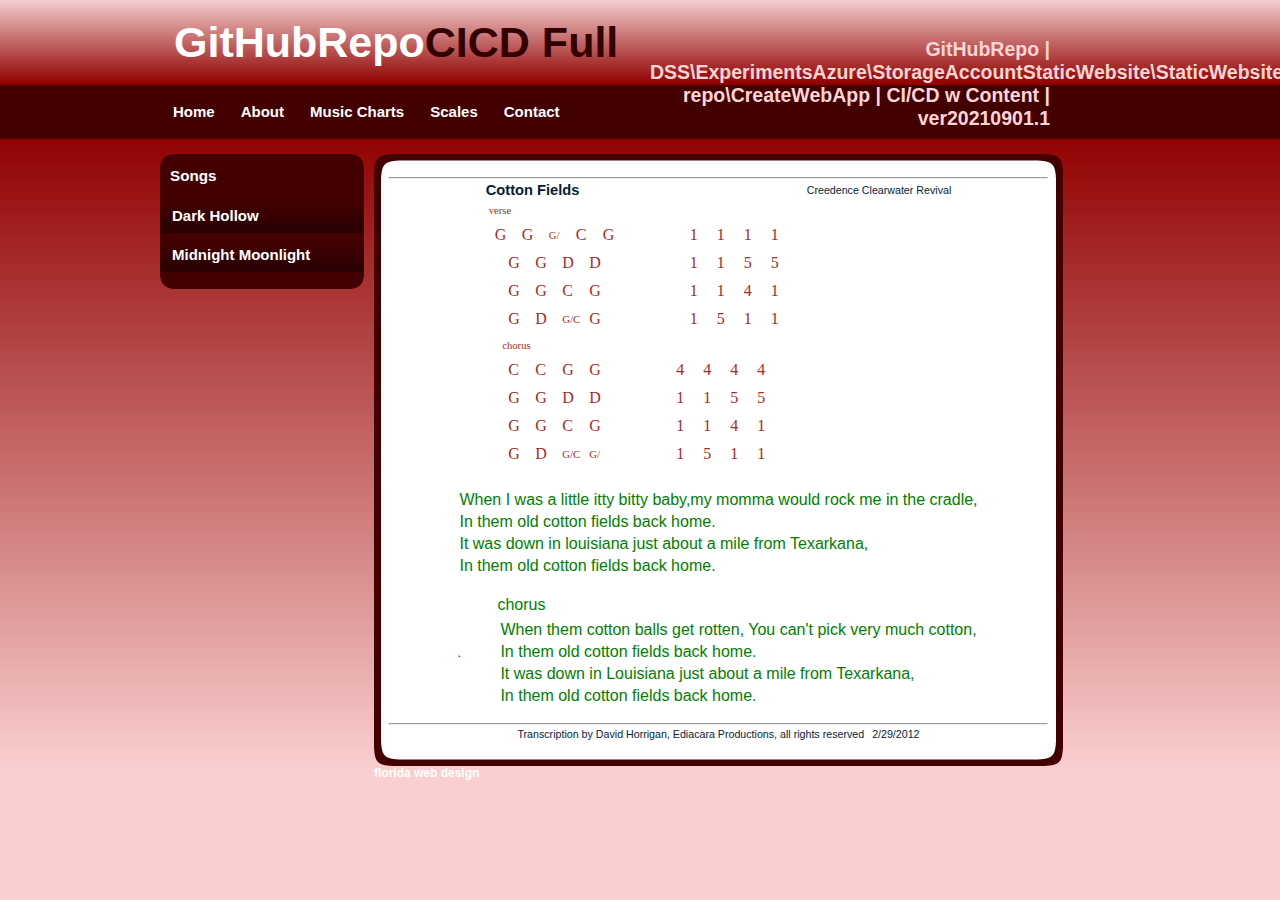
<file: CreateWebApp/index.html>
﻿<!DOCTYPE html PUBLIC "-//W3C//DTD XHTML 1.0 Transitional//EN" "http://www.w3.org/TR/xhtml1/DTD/xhtml1-transitional.dtd">
<html xmlns="http://www.w3.org/1999/xhtml">
<head>
<meta http-equiv="Content-Type" content="text/html; charset=utf-8" />
<link rel="stylesheet" type="text/css" href="style.css" />
<title>GitHubRepo | CICD Full</title>
    <style>
          table {
          border-style: hidden;
          }
          table th {
          border-style: solid;
          }

          .chord{
          color: brown;
          font-size:12pt;
          font-family:"Comic Sans MS";
          border-style: hidden;
          }
          .chordSmall{
          color: brown;
          font-size:8pt;
          font-family:"Comic Sans MS";
          border-style: hidden;
          }
          .chordHeader{
          color: brown;
          font-size:8pt;
          font-family:"Comic Sans MS";
          border-style: hidden;
          }

          .lyric{
          color: green;
          font-size:12pt;
          font-family: arial;
          border-style: hidden;
          }

          .chartTitle{
          font-size:11pt;
          font-family: arial;
          }

          .Artist{
          font-size:8pt;
          font-family: arial;
          }

          .footer{
          font-size:8pt;
          font-family: arial;
          border-style: hidden;
          }

          .group{
          font-size:9pt;
          border-style: hidden;
          }
          #otherGroup{
          }
    </style>
</head>

<body>
<div id="container">

<div id="header">
  <h1>GitHubRepo<span class="off">CICD Full</span></h1>
  <h2>GitHubRepo | DSS\ExperimentsAzure\StorageAccountStaticWebsite\StaticWebsiteGithubRepo\StaticWebsitePoc\AzStaticWebsite-repo\CreateWebApp | CI/CD w Content | ver20210901.1</h2>
</div>
        
<div id="menu">
    <ul>
        <li class="menuitem"><a href="#">Home</a></li>
        <li class="menuitem"><a href="#">About</a></li>
        <li class="menuitem"><a href="#">Music Charts</a></li>
        <li class="menuitem"><a href="#">Scales</a></li>
        <li class="menuitem"><a href="#">Contact</a></li>
    </ul>
</div>
        
<div id="leftmenu">

  <div id="leftmenu_top"></div>
  <div id="leftmenu_main">    
    <h3>Songs</h3>
    <ul>
        <li><a href="#">Dark Hollow</a></li>
        <li><a href="#">Midnight Moonlight</a></li>
    </ul>
  </div>
  <div id="leftmenu_bottom"></div>
</div>
        
<div id="content">
        
  <div id="content_top"></div>
  <div id="content_main">
<hr /><table><tr><td align="left" class="chartTitle"><b>Cotton Fields</b></td><td align="left" class="Artist">Creedence Clearwater Revival</td></tr><tr><td><table><table><tr><td colwidth="2" align="left" class="chordHeader">verse</td></tr><tr><td><table><tr><td><table><tr><td width="23" class="chord">G</td><td width="23" class="chord">G</td><td width="23" class="chordSmall">G/</td><td width="23" class="chord">C</td><td width="23" class="chord">G</td></tr></table></td><td width="50" /><td><table><tr><td width="23" class="chord">1</td><td width="23" class="chord">1</td><td width="23" class="chord">1</td><td width="23" class="chord">1</td></tr></table></td></tr><tr><td><table><tr><td width="23" class="chord">G</td><td width="23" class="chord">G</td><td width="23" class="chord">D</td><td width="23" class="chord">D</td></tr></table></td><td width="50" /><td><table><tr><td width="23" class="chord">1</td><td width="23" class="chord">1</td><td width="23" class="chord">5</td><td width="23" class="chord">5</td></tr></table></td></tr><tr><td><table><tr><td width="23" class="chord">G</td><td width="23" class="chord">G</td><td width="23" class="chord">C</td><td width="23" class="chord">G</td></tr></table></td><td width="50" /><td><table><tr><td width="23" class="chord">1</td><td width="23" class="chord">1</td><td width="23" class="chord">4</td><td width="23" class="chord">1</td></tr></table></td></tr><tr><td><table><tr><td width="23" class="chord">G</td><td width="23" class="chord">D</td><td width="23" class="chordSmall">G/C</td><td width="23" class="chord">G</td></tr></table></td><td width="50" /><td><table><tr><td width="23" class="chord">1</td><td width="23" class="chord">5</td><td width="23" class="chord">1</td><td width="23" class="chord">1</td></tr></table></td></tr></table></td></tr></table><table><tr><td colwidth="2" align="left" class="chordHeader">chorus</td></tr><tr><td><table><tr><td><table><tr><td width="23" class="chord">C</td><td width="23" class="chord">C</td><td width="23" class="chord">G</td><td width="23" class="chord">G</td></tr></table></td><td width="50" /><td><table><tr><td width="23" class="chord">4</td><td width="23" class="chord">4</td><td width="23" class="chord">4</td><td width="23" class="chord">4</td></tr></table></td></tr><tr><td><table><tr><td width="23" class="chord">G</td><td width="23" class="chord">G</td><td width="23" class="chord">D</td><td width="23" class="chord">D</td></tr></table></td><td width="50" /><td><table><tr><td width="23" class="chord">1</td><td width="23" class="chord">1</td><td width="23" class="chord">5</td><td width="23" class="chord">5</td></tr></table></td></tr><tr><td><table><tr><td width="23" class="chord">G</td><td width="23" class="chord">G</td><td width="23" class="chord">C</td><td width="23" class="chord">G</td></tr></table></td><td width="50" /><td><table><tr><td width="23" class="chord">1</td><td width="23" class="chord">1</td><td width="23" class="chord">4</td><td width="23" class="chord">1</td></tr></table></td></tr><tr><td><table><tr><td width="23" class="chord">G</td><td width="23" class="chord">D</td><td width="23" class="chordSmall">G/C</td><td width="23" class="chordSmall">G/</td></tr></table></td><td width="50" /><td><table><tr><td width="23" class="chord">1</td><td width="23" class="chord">5</td><td width="23" class="chord">1</td><td width="23" class="chord">1</td></tr></table></td></tr></table></td></tr></table></table></td></tr><tr><td><table><table><tr><td><table><tr><td><table><tr><td colwidth="2" align="left" class="lyric"></td></tr><tr><td><table><tr><td class="lyric">When I was a little itty bitty baby,my momma would rock me in the cradle,</td></tr><tr><td class="lyric">In them old cotton fields back home.</td></tr><tr><td class="lyric">It was down in louisiana just about a mile from Texarkana,</td></tr><tr><td class="lyric">In them old cotton fields back home.</td></tr></table></td></tr></table></td></tr></table><table><tr><td /></tr></table><table><tr><td><table><tr><td width="30">.</td></tr></table></td><td><table><tr><td colwidth="2" align="left" class="lyric">chorus</td></tr><tr><td><table><tr><td class="lyric">When them cotton balls get rotten, You can't pick very much cotton,</td></tr><tr><td class="lyric">In them old cotton fields back home.</td></tr><tr><td class="lyric">It was down in Louisiana just about a mile from Texarkana,</td></tr><tr><td class="lyric">In them old cotton fields back home.</td></tr></table></td></tr></table></td></tr></table><table><tr><td /></tr></table></td></tr></table></table></td></tr></table><hr /><table><tr><td class="footer">
              Transcription by David Horrigan, Ediacara Productions, all rights reserved
            </td><td /><td class="footer">2/29/2012</td></tr></table>
  </div>
  <div id="content_bottom"></div>
            
  <div id="footer">
    <h3><a href="http://www.bryantsmith.com">florida web design</a></h3>
  </div>
</div>
</div>

</body>
</html>
</file>
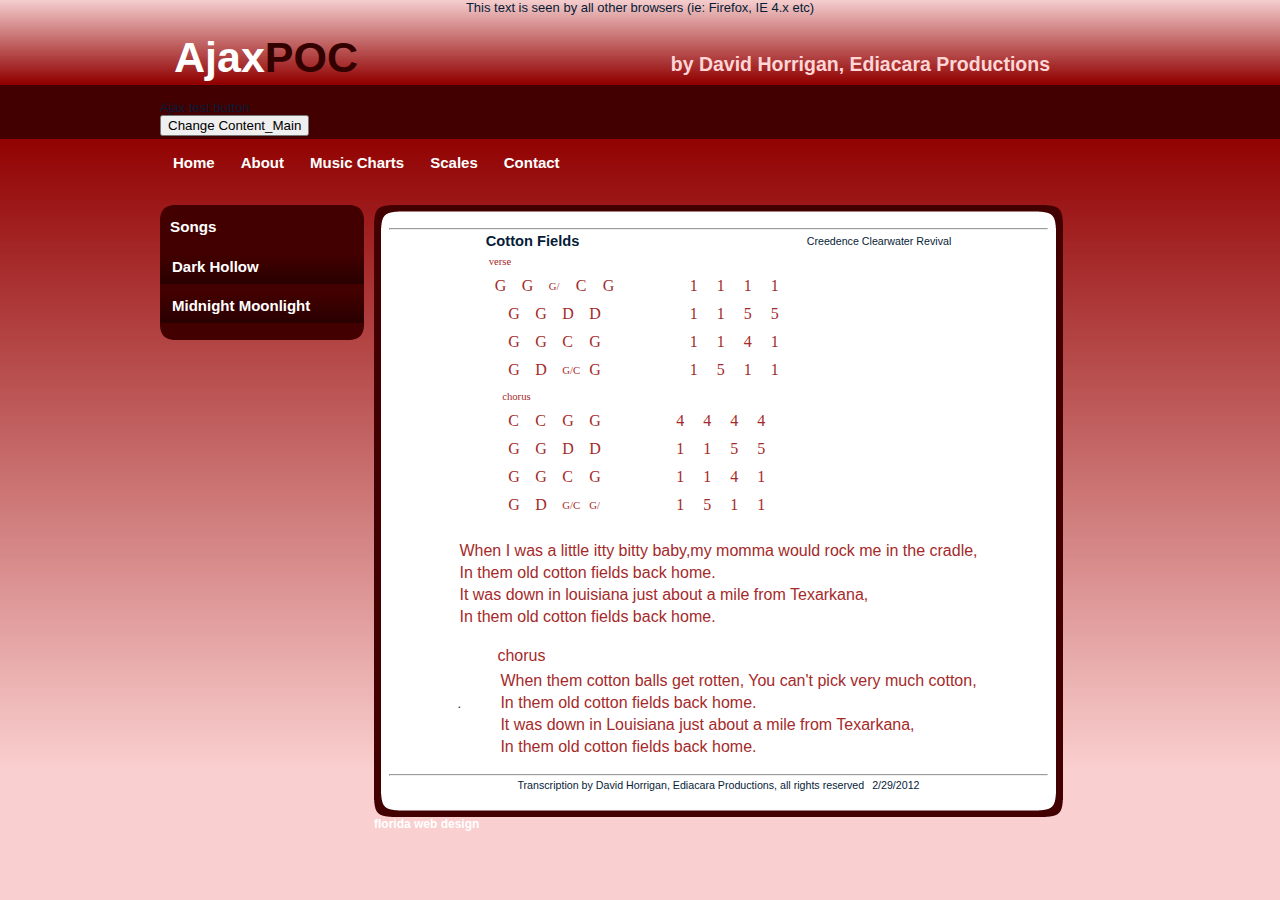
<file: CreateWebApp/Ajax POC.html>
﻿<!DOCTYPE html PUBLIC "-//W3C//DTD XHTML 1.0 Transitional//EN" "http://www.w3.org/TR/xhtml1/DTD/xhtml1-transitional.dtd">
<html xmlns="http://www.w3.org/1999/xhtml">
<head>
<meta http-equiv="Content-Type" content="text/html; charset=utf-8" />
<link rel="stylesheet" type="text/css" href="style.css" />
<title>Ajax | POC</title>
    <style>
          table {
          border-style: hidden;
          }
          table th {
          border-style: solid;
          }

          .chord{
          color: brown;
          font-size:12pt;
          font-family:"Comic Sans MS";
          border-style: hidden;
          }
          .chordSmall{
          color: brown;
          font-size:8pt;
          font-family:"Comic Sans MS";
          border-style: hidden;
          }
          .chordHeader{
          color: brown;
          font-size:8pt;
          font-family:"Comic Sans MS";
          border-style: hidden;
          }

          .lyric{
          color: brown;
          font-size:12pt;
          font-family: arial;
          border-style: hidden;
          }

          .chartTitle{
          font-size:11pt;
          font-family: arial;
          }

          .Artist{
          font-size:8pt;
          font-family: arial;
          }

          .footer{
          font-size:8pt;
          font-family: arial;
          border-style: hidden;
          }

          .group{
          font-size:9pt;
          border-style: hidden;
          }
          #otherGroup{
          }
    </style>
    
    <script language="javascript">
        /*@cc_on
        document.write("JScript version: " + @_jscript_version + ".<br>");
        /*@if (@_jscript_version >= 5)
        document.write("JScript Version 5.0 or better.<br \/>");
        document.write("This text is only seen by browsers that support JScript 5+<br>");
        @else @*/
                    document.write("This text is seen by all other browsers (ie: Firefox, IE 4.x etc)<br>");
                /*@end

        @if (@_win32)
        document.write("OS is 32-bit. Browser is IE.");
        @else
                      document.write("OS is NOT 32-bit. Browser is IE.");
                   @end
        @*/

        function HttpRequest(url) {
            var pageRequest = false //variable to hold ajax object
            /*@cc_on
            @if (@_jscript_version >= 5)
            try {
                pageRequest = new ActiveXObject("Msxml2.XMLHTTP")
            }
            catch (e) {
                try {
                    pageRequest = new ActiveXObject("Microsoft.XMLHTTP")
                }
                catch (e2) {
                    pageRequest = false
                }
            }
            @end
            @*/

            if (!pageRequest && typeof XMLHttpRequest != 'undefined')
                pageRequest = new XMLHttpRequest()

            if (pageRequest) { //if pageRequest is not false
                pageRequest.open('GET', url, false) //get page synchronously 
                pageRequest.send(null)
                embedpage(pageRequest)
            }

            return pageRequest
        }

        function embedpage(request) {
            //if viewing page offline or the document was successfully retrieved online (status code=2000)
            if (window.location.href.indexOf("http") == -1 || request.status == 200) {
                document.write(request.responseText)
            }

            document.write("we are here")
        }

        function AjaxUpdateContentMain(url) {
            var pageRequest = false //variable to hold ajax object
            /*@cc_on
            @if (@_jscript_version >= 5)
            try {
                pageRequest = new ActiveXObject("Msxml2.XMLHTTP")
            }
            catch (e) {
                try {
                    pageRequest = new ActiveXObject("Microsoft.XMLHTTP")
                }
                catch (e2) {
                    pageRequest = false
                }
            }
            @end
            @*/

            if (!pageRequest && typeof XMLHttpRequest != 'undefined')
                pageRequest = new XMLHttpRequest()

            if (pageRequest) { //if pageRequest is not false
                pageRequest.open('GET', url, false) //get page synchronously 
                pageRequest.send(null)
                EmbedContentMain(pageRequest)
            }

            return pageRequest
        }

        function EmbedContentMain(request) {
            //if viewing page offline or the document was successfully retrieved online (status code=2000)
            if (window.location.href.indexOf("http") == -1 || request.status == 200) {

                document.getElementById('content_main').innerHTML = request.responseText;
            }

            //document.write("over here")
        }

        function TestSetInnerHtml() {
            document.getElementById('content_main').innerHTML = 'Fred Flinstone'
        }

            
    </script>
</head>

<body>
<script type="text/javascript">
    function changeContent_Main(uri) {

        AjaxUpdateContentMain(uri)

    }
</script>

<script language="javascript">
    TestSetInnerHtml()
</script>

        <script language="javascript">

            //HttpRequest("Lodi.html") //include "Lodi.html" onto current page

            //TestSetInnerHtml()

            function nothing() {
            }

            function toggleBoth() {
                var ele = document.getElementById("toggleAssetsBoth");
                var text = document.getElementById("displayTextAssetsBoth");
                if (ele.style.display == "block") {
                    ele.style.display = "none";
                    text.innerHTML = "[Show Assets in DB and Fast]";
                }
                else {
                    ele.style.display = "block";
                    text.innerHTML = "[Hide Assets in DB and Fast]";
                }
            }

            function toggleDb() {
                var ele = document.getElementById("toggleAssetsDb");
                var text = document.getElementById("displayTextAssetsDb");
                if (ele.style.display == "block") {
                    ele.style.display = "none";
                    text.innerHTML = "[Show Assets in DB Not in Fast]";
                }
                else {
                    ele.style.display = "block";
                    text.innerHTML = "[Hide Assets in DB Not in Fast]";
                }
            }

            function toggleFast() {
                var ele = document.getElementById("toggleAssetsFast");
                var text = document.getElementById("displayTextAssetsFast");
                if (ele.style.display == "block") {
                    ele.style.display = "none";
                    text.innerHTML = "[Show Assets in Fast Not in DB]";
                }
                else {
                    ele.style.display = "block";
                    text.innerHTML = "[Hide Assets in Fast Not in DB]";
                }
            }

        </script>

<div id="container">

<div id="header">
  <h1>Ajax<span class="off">POC</span></h1>
  <h2>by David Horrigan, Ediacara Productions</h2>
</div>
        
<p>Ajax test button</p> 
<input type='button' onclick='changeContent_Main("charts/Riding That Midnight Train.html")' value='Change Content_Main'/>

<div id="menu">
    <ul>
        <li class="menuitem"><a href="#">Home</a></li>
        <li class="menuitem"><a href="#">About</a></li>
        <li class="menuitem"><a href="#">Music Charts</a></li>
        <li class="menuitem"><a href="#">Scales</a></li>
        <li class="menuitem"><a href="#">Contact</a></li>
    </ul>
</div>
        
<div id="leftmenu">

  <div id="leftmenu_top"></div>
  <div id="leftmenu_main">    
    <h3>Songs</h3>
    <ul>
        <li><a href="#">Dark Hollow</a></li>
        <li><a href="#">Midnight Moonlight</a></li>
    </ul>
  </div>
  <div id="leftmenu_bottom"></div>
</div>
        
<div id="content">
        
  <div id="content_top"></div>
  <div id="content_main">
<hr /><table><tr><td align="left" class="chartTitle"><b>Cotton Fields</b></td><td align="left" class="Artist">Creedence Clearwater Revival</td></tr><tr><td><table><table><tr><td colwidth="2" align="left" class="chordHeader">verse</td></tr><tr><td><table><tr><td><table><tr><td width="23" class="chord">G</td><td width="23" class="chord">G</td><td width="23" class="chordSmall">G/</td><td width="23" class="chord">C</td><td width="23" class="chord">G</td></tr></table></td><td width="50" /><td><table><tr><td width="23" class="chord">1</td><td width="23" class="chord">1</td><td width="23" class="chord">1</td><td width="23" class="chord">1</td></tr></table></td></tr><tr><td><table><tr><td width="23" class="chord">G</td><td width="23" class="chord">G</td><td width="23" class="chord">D</td><td width="23" class="chord">D</td></tr></table></td><td width="50" /><td><table><tr><td width="23" class="chord">1</td><td width="23" class="chord">1</td><td width="23" class="chord">5</td><td width="23" class="chord">5</td></tr></table></td></tr><tr><td><table><tr><td width="23" class="chord">G</td><td width="23" class="chord">G</td><td width="23" class="chord">C</td><td width="23" class="chord">G</td></tr></table></td><td width="50" /><td><table><tr><td width="23" class="chord">1</td><td width="23" class="chord">1</td><td width="23" class="chord">4</td><td width="23" class="chord">1</td></tr></table></td></tr><tr><td><table><tr><td width="23" class="chord">G</td><td width="23" class="chord">D</td><td width="23" class="chordSmall">G/C</td><td width="23" class="chord">G</td></tr></table></td><td width="50" /><td><table><tr><td width="23" class="chord">1</td><td width="23" class="chord">5</td><td width="23" class="chord">1</td><td width="23" class="chord">1</td></tr></table></td></tr></table></td></tr></table><table><tr><td colwidth="2" align="left" class="chordHeader">chorus</td></tr><tr><td><table><tr><td><table><tr><td width="23" class="chord">C</td><td width="23" class="chord">C</td><td width="23" class="chord">G</td><td width="23" class="chord">G</td></tr></table></td><td width="50" /><td><table><tr><td width="23" class="chord">4</td><td width="23" class="chord">4</td><td width="23" class="chord">4</td><td width="23" class="chord">4</td></tr></table></td></tr><tr><td><table><tr><td width="23" class="chord">G</td><td width="23" class="chord">G</td><td width="23" class="chord">D</td><td width="23" class="chord">D</td></tr></table></td><td width="50" /><td><table><tr><td width="23" class="chord">1</td><td width="23" class="chord">1</td><td width="23" class="chord">5</td><td width="23" class="chord">5</td></tr></table></td></tr><tr><td><table><tr><td width="23" class="chord">G</td><td width="23" class="chord">G</td><td width="23" class="chord">C</td><td width="23" class="chord">G</td></tr></table></td><td width="50" /><td><table><tr><td width="23" class="chord">1</td><td width="23" class="chord">1</td><td width="23" class="chord">4</td><td width="23" class="chord">1</td></tr></table></td></tr><tr><td><table><tr><td width="23" class="chord">G</td><td width="23" class="chord">D</td><td width="23" class="chordSmall">G/C</td><td width="23" class="chordSmall">G/</td></tr></table></td><td width="50" /><td><table><tr><td width="23" class="chord">1</td><td width="23" class="chord">5</td><td width="23" class="chord">1</td><td width="23" class="chord">1</td></tr></table></td></tr></table></td></tr></table></table></td></tr><tr><td><table><table><tr><td><table><tr><td><table><tr><td colwidth="2" align="left" class="lyric"></td></tr><tr><td><table><tr><td class="lyric">When I was a little itty bitty baby,my momma would rock me in the cradle,</td></tr><tr><td class="lyric">In them old cotton fields back home.</td></tr><tr><td class="lyric">It was down in louisiana just about a mile from Texarkana,</td></tr><tr><td class="lyric">In them old cotton fields back home.</td></tr></table></td></tr></table></td></tr></table><table><tr><td /></tr></table><table><tr><td><table><tr><td width="30">.</td></tr></table></td><td><table><tr><td colwidth="2" align="left" class="lyric">chorus</td></tr><tr><td><table><tr><td class="lyric">When them cotton balls get rotten, You can't pick very much cotton,</td></tr><tr><td class="lyric">In them old cotton fields back home.</td></tr><tr><td class="lyric">It was down in Louisiana just about a mile from Texarkana,</td></tr><tr><td class="lyric">In them old cotton fields back home.</td></tr></table></td></tr></table></td></tr></table><table><tr><td /></tr></table></td></tr></table></table></td></tr></table><hr /><table><tr><td class="footer">
              Transcription by David Horrigan, Ediacara Productions, all rights reserved
            </td><td /><td class="footer">2/29/2012</td></tr></table>
  </div>
  <div id="content_bottom"></div>
            
  <div id="footer">
    <h3><a href="http://www.bryantsmith.com">florida web design</a></h3>
  </div>
</div>
</div>




</body>
</html>
</file>
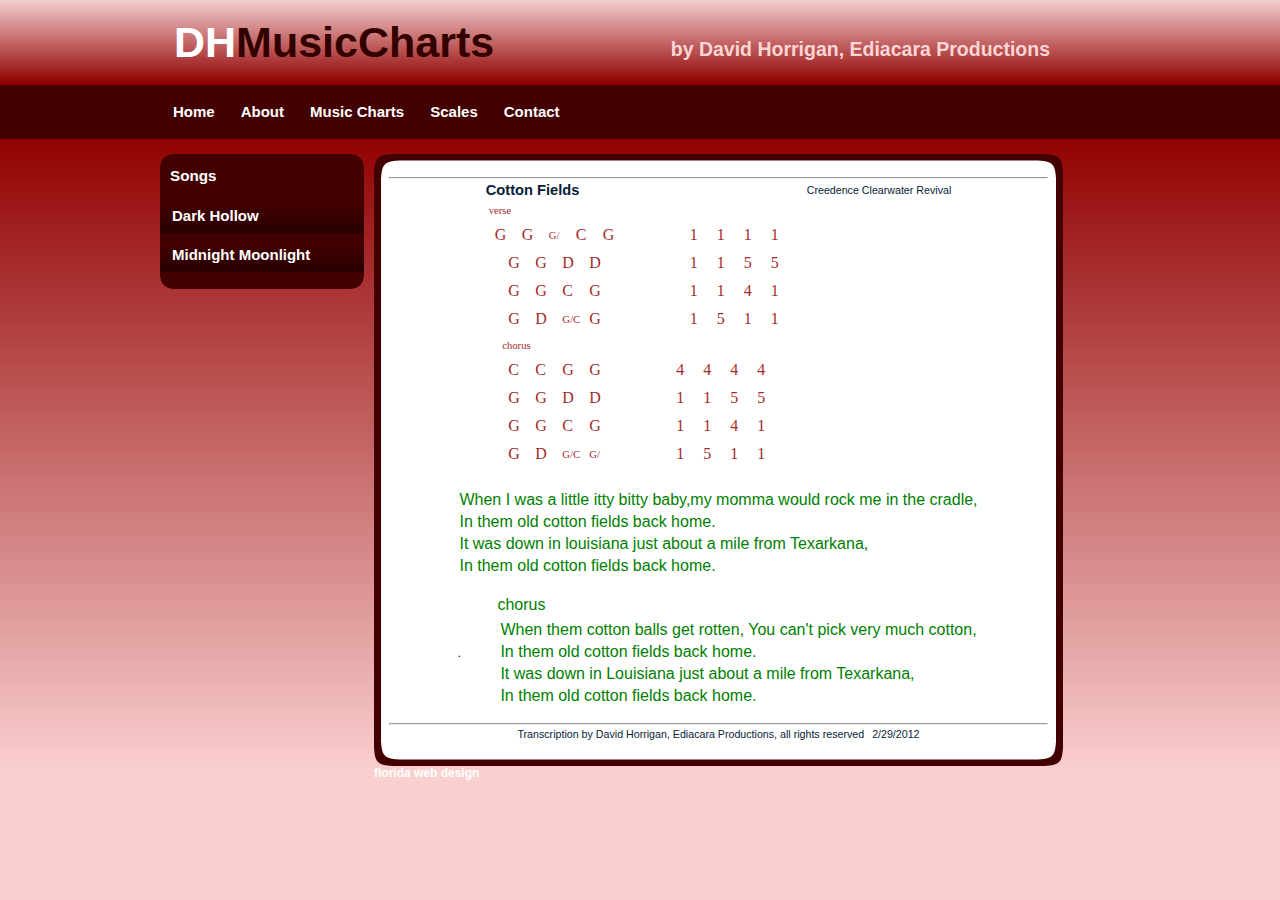
<file: CreateWebApp/DhMusicCharts.html>
﻿<!DOCTYPE html PUBLIC "-//W3C//DTD XHTML 1.0 Transitional//EN" "http://www.w3.org/TR/xhtml1/DTD/xhtml1-transitional.dtd">
<html xmlns="http://www.w3.org/1999/xhtml">
<head>
<meta http-equiv="Content-Type" content="text/html; charset=utf-8" />
<link rel="stylesheet" type="text/css" href="style.css" />
<title>DhMusicCharts | Ediacara Productions</title>
    <style>
          table {
          border-style: hidden;
          }
          table th {
          border-style: solid;
          }

          .chord{
          color: brown;
          font-size:12pt;
          font-family:"Comic Sans MS";
          border-style: hidden;
          }
          .chordSmall{
          color: brown;
          font-size:8pt;
          font-family:"Comic Sans MS";
          border-style: hidden;
          }
          .chordHeader{
          color: brown;
          font-size:8pt;
          font-family:"Comic Sans MS";
          border-style: hidden;
          }

          .lyric{
          color: green;
          font-size:12pt;
          font-family: arial;
          border-style: hidden;
          }

          .chartTitle{
          font-size:11pt;
          font-family: arial;
          }

          .Artist{
          font-size:8pt;
          font-family: arial;
          }

          .footer{
          font-size:8pt;
          font-family: arial;
          border-style: hidden;
          }

          .group{
          font-size:9pt;
          border-style: hidden;
          }
          #otherGroup{
          }
    </style>
</head>

<body>
<div id="container">

<div id="header">
  <h1>DH<span class="off">MusicCharts</span></h1>
  <h2>by David Horrigan, Ediacara Productions</h2>
</div>
        
<div id="menu">
    <ul>
        <li class="menuitem"><a href="#">Home</a></li>
        <li class="menuitem"><a href="#">About</a></li>
        <li class="menuitem"><a href="#">Music Charts</a></li>
        <li class="menuitem"><a href="#">Scales</a></li>
        <li class="menuitem"><a href="#">Contact</a></li>
    </ul>
</div>
        
<div id="leftmenu">

  <div id="leftmenu_top"></div>
  <div id="leftmenu_main">    
    <h3>Songs</h3>
    <ul>
        <li><a href="#">Dark Hollow</a></li>
        <li><a href="#">Midnight Moonlight</a></li>
    </ul>
  </div>
  <div id="leftmenu_bottom"></div>
</div>
        
<div id="content">
        
  <div id="content_top"></div>
  <div id="content_main">
<hr /><table><tr><td align="left" class="chartTitle"><b>Cotton Fields</b></td><td align="left" class="Artist">Creedence Clearwater Revival</td></tr><tr><td><table><table><tr><td colwidth="2" align="left" class="chordHeader">verse</td></tr><tr><td><table><tr><td><table><tr><td width="23" class="chord">G</td><td width="23" class="chord">G</td><td width="23" class="chordSmall">G/</td><td width="23" class="chord">C</td><td width="23" class="chord">G</td></tr></table></td><td width="50" /><td><table><tr><td width="23" class="chord">1</td><td width="23" class="chord">1</td><td width="23" class="chord">1</td><td width="23" class="chord">1</td></tr></table></td></tr><tr><td><table><tr><td width="23" class="chord">G</td><td width="23" class="chord">G</td><td width="23" class="chord">D</td><td width="23" class="chord">D</td></tr></table></td><td width="50" /><td><table><tr><td width="23" class="chord">1</td><td width="23" class="chord">1</td><td width="23" class="chord">5</td><td width="23" class="chord">5</td></tr></table></td></tr><tr><td><table><tr><td width="23" class="chord">G</td><td width="23" class="chord">G</td><td width="23" class="chord">C</td><td width="23" class="chord">G</td></tr></table></td><td width="50" /><td><table><tr><td width="23" class="chord">1</td><td width="23" class="chord">1</td><td width="23" class="chord">4</td><td width="23" class="chord">1</td></tr></table></td></tr><tr><td><table><tr><td width="23" class="chord">G</td><td width="23" class="chord">D</td><td width="23" class="chordSmall">G/C</td><td width="23" class="chord">G</td></tr></table></td><td width="50" /><td><table><tr><td width="23" class="chord">1</td><td width="23" class="chord">5</td><td width="23" class="chord">1</td><td width="23" class="chord">1</td></tr></table></td></tr></table></td></tr></table><table><tr><td colwidth="2" align="left" class="chordHeader">chorus</td></tr><tr><td><table><tr><td><table><tr><td width="23" class="chord">C</td><td width="23" class="chord">C</td><td width="23" class="chord">G</td><td width="23" class="chord">G</td></tr></table></td><td width="50" /><td><table><tr><td width="23" class="chord">4</td><td width="23" class="chord">4</td><td width="23" class="chord">4</td><td width="23" class="chord">4</td></tr></table></td></tr><tr><td><table><tr><td width="23" class="chord">G</td><td width="23" class="chord">G</td><td width="23" class="chord">D</td><td width="23" class="chord">D</td></tr></table></td><td width="50" /><td><table><tr><td width="23" class="chord">1</td><td width="23" class="chord">1</td><td width="23" class="chord">5</td><td width="23" class="chord">5</td></tr></table></td></tr><tr><td><table><tr><td width="23" class="chord">G</td><td width="23" class="chord">G</td><td width="23" class="chord">C</td><td width="23" class="chord">G</td></tr></table></td><td width="50" /><td><table><tr><td width="23" class="chord">1</td><td width="23" class="chord">1</td><td width="23" class="chord">4</td><td width="23" class="chord">1</td></tr></table></td></tr><tr><td><table><tr><td width="23" class="chord">G</td><td width="23" class="chord">D</td><td width="23" class="chordSmall">G/C</td><td width="23" class="chordSmall">G/</td></tr></table></td><td width="50" /><td><table><tr><td width="23" class="chord">1</td><td width="23" class="chord">5</td><td width="23" class="chord">1</td><td width="23" class="chord">1</td></tr></table></td></tr></table></td></tr></table></table></td></tr><tr><td><table><table><tr><td><table><tr><td><table><tr><td colwidth="2" align="left" class="lyric"></td></tr><tr><td><table><tr><td class="lyric">When I was a little itty bitty baby,my momma would rock me in the cradle,</td></tr><tr><td class="lyric">In them old cotton fields back home.</td></tr><tr><td class="lyric">It was down in louisiana just about a mile from Texarkana,</td></tr><tr><td class="lyric">In them old cotton fields back home.</td></tr></table></td></tr></table></td></tr></table><table><tr><td /></tr></table><table><tr><td><table><tr><td width="30">.</td></tr></table></td><td><table><tr><td colwidth="2" align="left" class="lyric">chorus</td></tr><tr><td><table><tr><td class="lyric">When them cotton balls get rotten, You can't pick very much cotton,</td></tr><tr><td class="lyric">In them old cotton fields back home.</td></tr><tr><td class="lyric">It was down in Louisiana just about a mile from Texarkana,</td></tr><tr><td class="lyric">In them old cotton fields back home.</td></tr></table></td></tr></table></td></tr></table><table><tr><td /></tr></table></td></tr></table></table></td></tr></table><hr /><table><tr><td class="footer">
              Transcription by David Horrigan, Ediacara Productions, all rights reserved
            </td><td /><td class="footer">2/29/2012</td></tr></table>
  </div>
  <div id="content_bottom"></div>
            
  <div id="footer">
    <h3><a href="http://www.bryantsmith.com">florida web design</a></h3>
  </div>
</div>
</div>

</body>
</html>
</file>
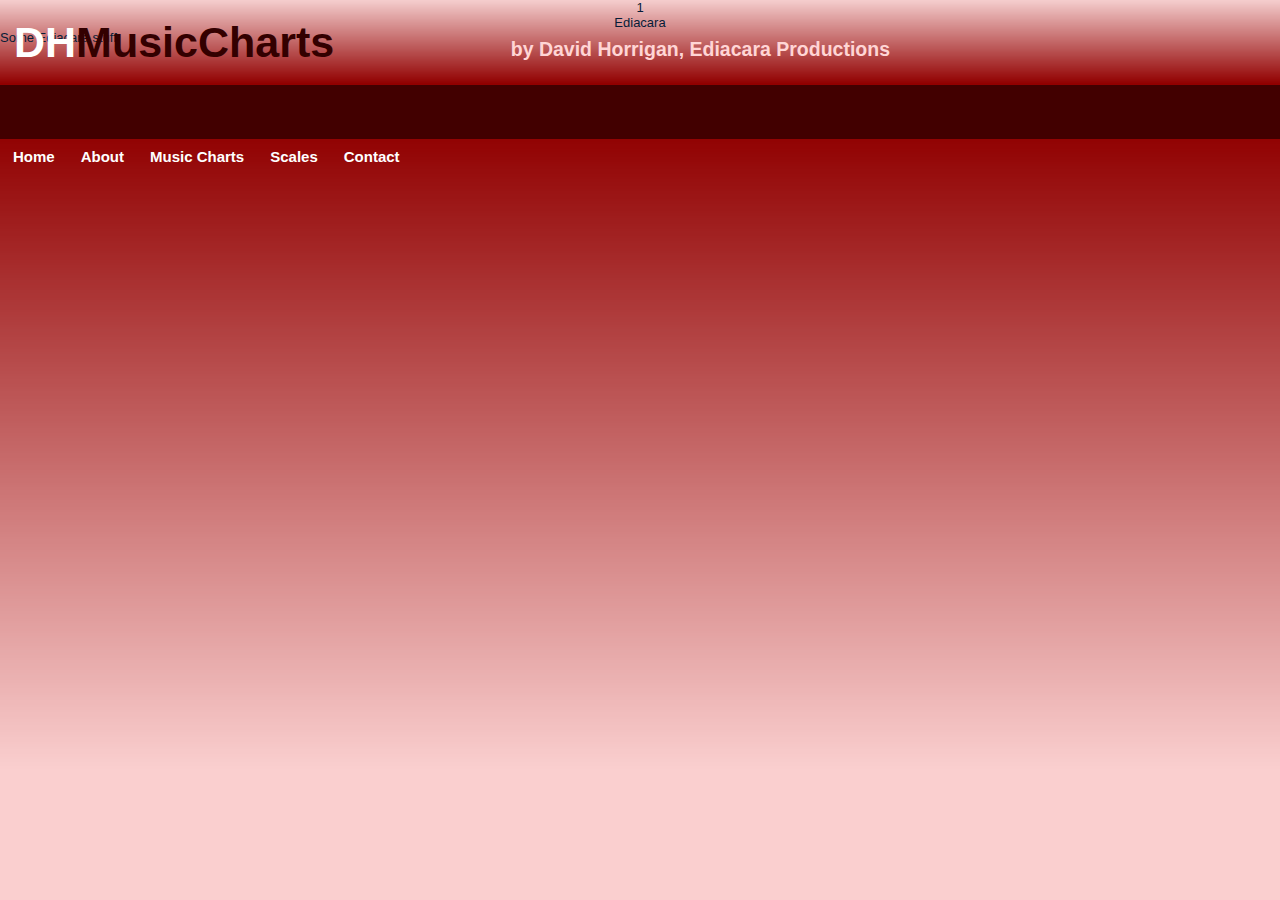
<file: CreateWebApp/Ediacara.html>
<html>
<head>
<link rel="stylesheet" type="text/css" href="style.css" />


<title>
Ediacara POC
</title>
<meta name="description" content="Ediacara POC site" />
<meta name="keywords" content="kw1, kw2" />



    <style>
          table {
          border-style: hidden;
          }
          table th {
          border-style: solid;
          }

          .chord{
          color: brown;
          font-size:12pt;
          font-family:"Comic Sans MS";
          border-style: hidden;
          }

          .lyric{
          color: green;
          font-size:12pt;
          font-family: arial;
          border-style: hidden;
          }
    </style>
</head>
</head>
<body>
1
<br/>
Ediacara
<p>
Some Ediacara stuff

<div id="header">
  <h1>DH<span class="off">MusicCharts</span></h1>
  <h2>by David Horrigan, Ediacara Productions</h2>
</div>
        
<div id="menu">
    <ul>
        <li class="menuitem"><a href="#">Home</a></li>
        <li class="menuitem"><a href="#">About</a></li>
        <li class="menuitem"><a href="#">Music Charts</a></li>
        <li class="menuitem"><a href="#">Scales</a></li>
        <li class="menuitem"><a href="#">Contact</a></li>
    </ul>
</div>
        
</body>
</html>
</file>
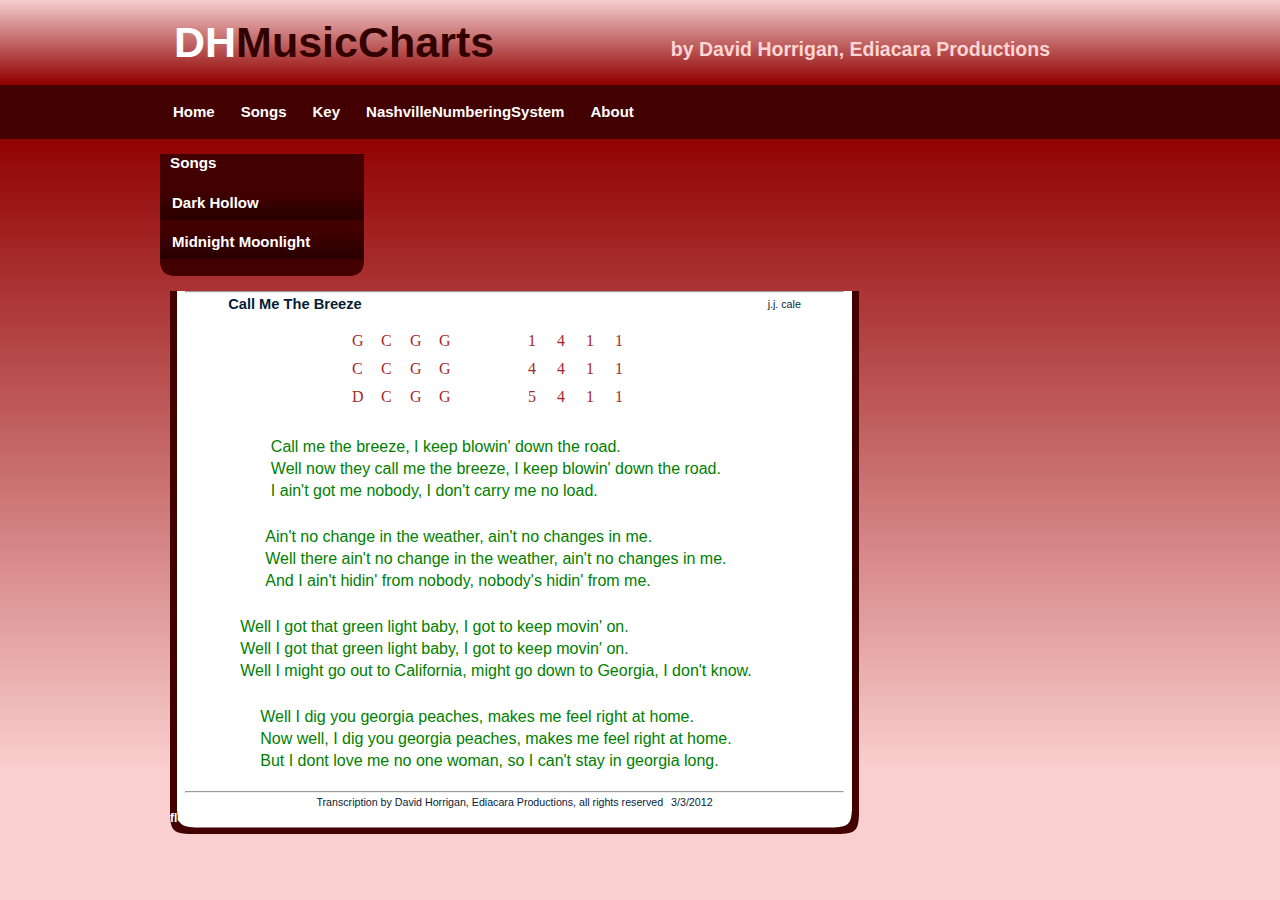
<file: CreateWebApp/Lodi.html>
<!DOCTYPE html PUBLIC "-//W3C//DTD XHTML 1.0 Transitional//EN" "http://www.w3.org/TR/xhtml1/DTD/xhtml1-transitional.dtd">
<html xmlns="http://www.w3.org/1999/xhtml">
  <head>
    <meta http-equiv="Content-Type" content="text/html; charset=utf-8" />
    <link rel="stylesheet" type="text/css" href="style.css" />
    <title>DhMusicCharts | Lodi</title>
    <style>
          table {
          border-style: hidden;
          }
          table th {
          border-style: solid;
          }

          .chord{
          color: brown;
          font-size:12pt;
          font-family:"Comic Sans MS";
          border-style: hidden;
          }
          .chordSmall{
          color: brown;
          font-size:8pt;
          font-family:"Comic Sans MS";
          border-style: hidden;
          }
          .chordHeader{
          color: brown;
          font-size:8pt;
          font-family:"Comic Sans MS";
          border-style: hidden;
          }

          .introComment{
          color: brown;
          font-size:8pt;
          font-family:"Comic Sans MS";
          border-style: hidden;
          }

          .lyric{
          color: green;
          font-size:12pt;
          font-family: arial;
          border-style: hidden;
          }

          .chartTitle{
          font-size:11pt;
          font-family: arial;
          }

          .Artist{
          font-size:8pt;
          font-family: arial;
          }

          .footer{
          font-size:8pt;
          font-family: arial;
          border-style: hidden;
          }

          .group{
          font-size:9pt;
          border-style: hidden;
          }
          #otherGroup{
          }
        </style>
  </head>
  <body>
    <div id="container">
      <div id="header">
        <h1>
              DH<span class="off">MusicCharts</span></h1>
        <h2>by David Horrigan, Ediacara Productions</h2>
      </div>
      <div id="menu">
        <ul>
          <li class="menuitem">
            <a href="index.html">Home</a>
          </li>
          <li class="menuitem">
            <a href="SongList.html">Songs</a>
          </li>
          <li class="menuitem">
            <a href="Key.html">Key</a>
          </li>
          <li class="menuitem">
            <a href="Nashville.html">NashvilleNumberingSystem</a>
          </li>
          <li class="menuitem">
            <a href="About.html">About</a>
          </li>
        </ul>
      </div>
      <div id="leftmenu">
        <div id="leftmenu_top" />
        <div id="leftmenu_main">
          <h3>Songs</h3>
          <ul>
            <li>
              <a href="charts\Lodi.html">Dark Hollow</a>
            </li>
            <li>
              <a href="charts\Lodi.html">Midnight Moonlight</a>
            </li>
          </ul>
        </div>
        <div id="leftmenu_bottom" />
      </div>
      <div id="content">
        <div id="content_top" />
        <div id="content_main">


    <hr />
    <table>
      <tr>
        <td align="left" class="chartTitle">
          <b>Call Me The Breeze </b>
        </td>
        <td align="left" class="Artist">j.j. cale</td>
      </tr>
      <tr>
        <td>
          <table />
        </td>
      </tr>
      <tr>
        <td>
          <table>
            <table>
              <tr>
                <td colwidth="2" align="left" class="chordHeader"></td>
              </tr>
              <tr>
                <td>
                  <table>
                    <tr>
                      <td>
                        <table>
                          <tr>
                            <td width="25" class="chord">G</td>
                            <td width="25" class="chord">C</td>
                            <td width="25" class="chord">G</td>
                            <td width="25" class="chord">G</td>
                          </tr>
                        </table>
                      </td>
                      <td width="50" />
                      <td>
                        <table>
                          <tr>
                            <td width="25" class="chord">1</td>
                            <td width="25" class="chord">4</td>
                            <td width="25" class="chord">1</td>
                            <td width="25" class="chord">1</td>
                          </tr>
                        </table>
                      </td>
                    </tr>
                    <tr>
                      <td>
                        <table>
                          <tr>
                            <td width="25" class="chord">C</td>
                            <td width="25" class="chord">C</td>
                            <td width="25" class="chord">G</td>
                            <td width="25" class="chord">G</td>
                          </tr>
                        </table>
                      </td>
                      <td width="50" />
                      <td>
                        <table>
                          <tr>
                            <td width="25" class="chord">4</td>
                            <td width="25" class="chord">4</td>
                            <td width="25" class="chord">1</td>
                            <td width="25" class="chord">1</td>
                          </tr>
                        </table>
                      </td>
                    </tr>
                    <tr>
                      <td>
                        <table>
                          <tr>
                            <td width="25" class="chord">D</td>
                            <td width="25" class="chord">C</td>
                            <td width="25" class="chord">G</td>
                            <td width="25" class="chord">G</td>
                          </tr>
                        </table>
                      </td>
                      <td width="50" />
                      <td>
                        <table>
                          <tr>
                            <td width="25" class="chord">5</td>
                            <td width="25" class="chord">4</td>
                            <td width="25" class="chord">1</td>
                            <td width="25" class="chord">1</td>
                          </tr>
                        </table>
                      </td>
                    </tr>
                  </table>
                </td>
              </tr>
            </table>
          </table>
        </td>
      </tr>
      <tr>
        <td>
          <table>
            <table>
              <tr>
                <td>
                  <table>
                    <tr>
                      <td>
                        <table>
                          <tr>
                            <td colwidth="2" align="left" class="lyric"></td>
                          </tr>
                          <tr>
                            <td>
                              <table>
                                <tr>
                                  <td class="lyric">Call me the breeze, I keep blowin' down the road.</td>
                                </tr>
                                <tr>
                                  <td class="lyric">Well now they call me the breeze, I keep blowin' down the road.</td>
                                </tr>
                                <tr>
                                  <td class="lyric">I ain't got me nobody, I don't carry me no load.</td>
                                </tr>
                              </table>
                            </td>
                          </tr>
                        </table>
                      </td>
                    </tr>
                  </table>
                  <table>
                    <tr>
                      <td />
                    </tr>
                  </table>
                  <table>
                    <tr>
                      <td>
                        <table>
                          <tr>
                            <td colwidth="2" align="left" class="lyric"></td>
                          </tr>
                          <tr>
                            <td>
                              <table>
                                <tr>
                                  <td class="lyric">Ain't no change in the weather, ain't no changes in me.</td>
                                </tr>
                                <tr>
                                  <td class="lyric">Well there ain't no change in the weather, ain't no changes in me.  </td>
                                </tr>
                                <tr>
                                  <td class="lyric">And I ain't hidin' from nobody, nobody's hidin' from me.  </td>
                                </tr>
                              </table>
                            </td>
                          </tr>
                        </table>
                      </td>
                    </tr>
                  </table>
                  <table>
                    <tr>
                      <td />
                    </tr>
                  </table>
                  <table>
                    <tr>
                      <td>
                        <table>
                          <tr>
                            <td colwidth="2" align="left" class="lyric"></td>
                          </tr>
                          <tr>
                            <td>
                              <table>
                                <tr>
                                  <td class="lyric">Well I got that green light baby, I got to keep movin' on.</td>
                                </tr>
                                <tr>
                                  <td class="lyric">Well I got that green light baby, I got to keep movin' on.</td>
                                </tr>
                                <tr>
                                  <td class="lyric">Well I might go out to California, might go down to Georgia, I don't know.</td>
                                </tr>
                              </table>
                            </td>
                          </tr>
                        </table>
                      </td>
                    </tr>
                  </table>
                  <table>
                    <tr>
                      <td />
                    </tr>
                  </table>
                  <table>
                    <tr>
                      <td>
                        <table>
                          <tr>
                            <td colwidth="2" align="left" class="lyric"></td>
                          </tr>
                          <tr>
                            <td>
                              <table>
                                <tr>
                                  <td class="lyric">Well I dig you georgia peaches, makes me feel right at home.</td>
                                </tr>
                                <tr>
                                  <td class="lyric">Now well, I dig you georgia peaches, makes me feel right at home.</td>
                                </tr>
                                <tr>
                                  <td class="lyric">But I dont love me no one woman, so I can't stay in georgia long.</td>
                                </tr>
                              </table>
                            </td>
                          </tr>
                        </table>
                      </td>
                    </tr>
                  </table>
                  <table>
                    <tr>
                      <td />
                    </tr>
                  </table>
                </td>
              </tr>
            </table>
          </table>
        </td>
      </tr>
    </table>
    <hr />
    <table>
      <tr>
        <td class="footer">
              Transcription by David Horrigan, Ediacara Productions, all rights reserved
            </td>
        <td />
        <td class="footer">3/3/2012</td>
      </tr>
    </table>


        </div>
        <div id="content_bottom" />
        <div id="footer">
          <h3>
            <a href="http://www.bryantsmith.com">florida web design</a>
          </h3>
        </div>
      </div>
    </div>
  </body>
</html>
</file>
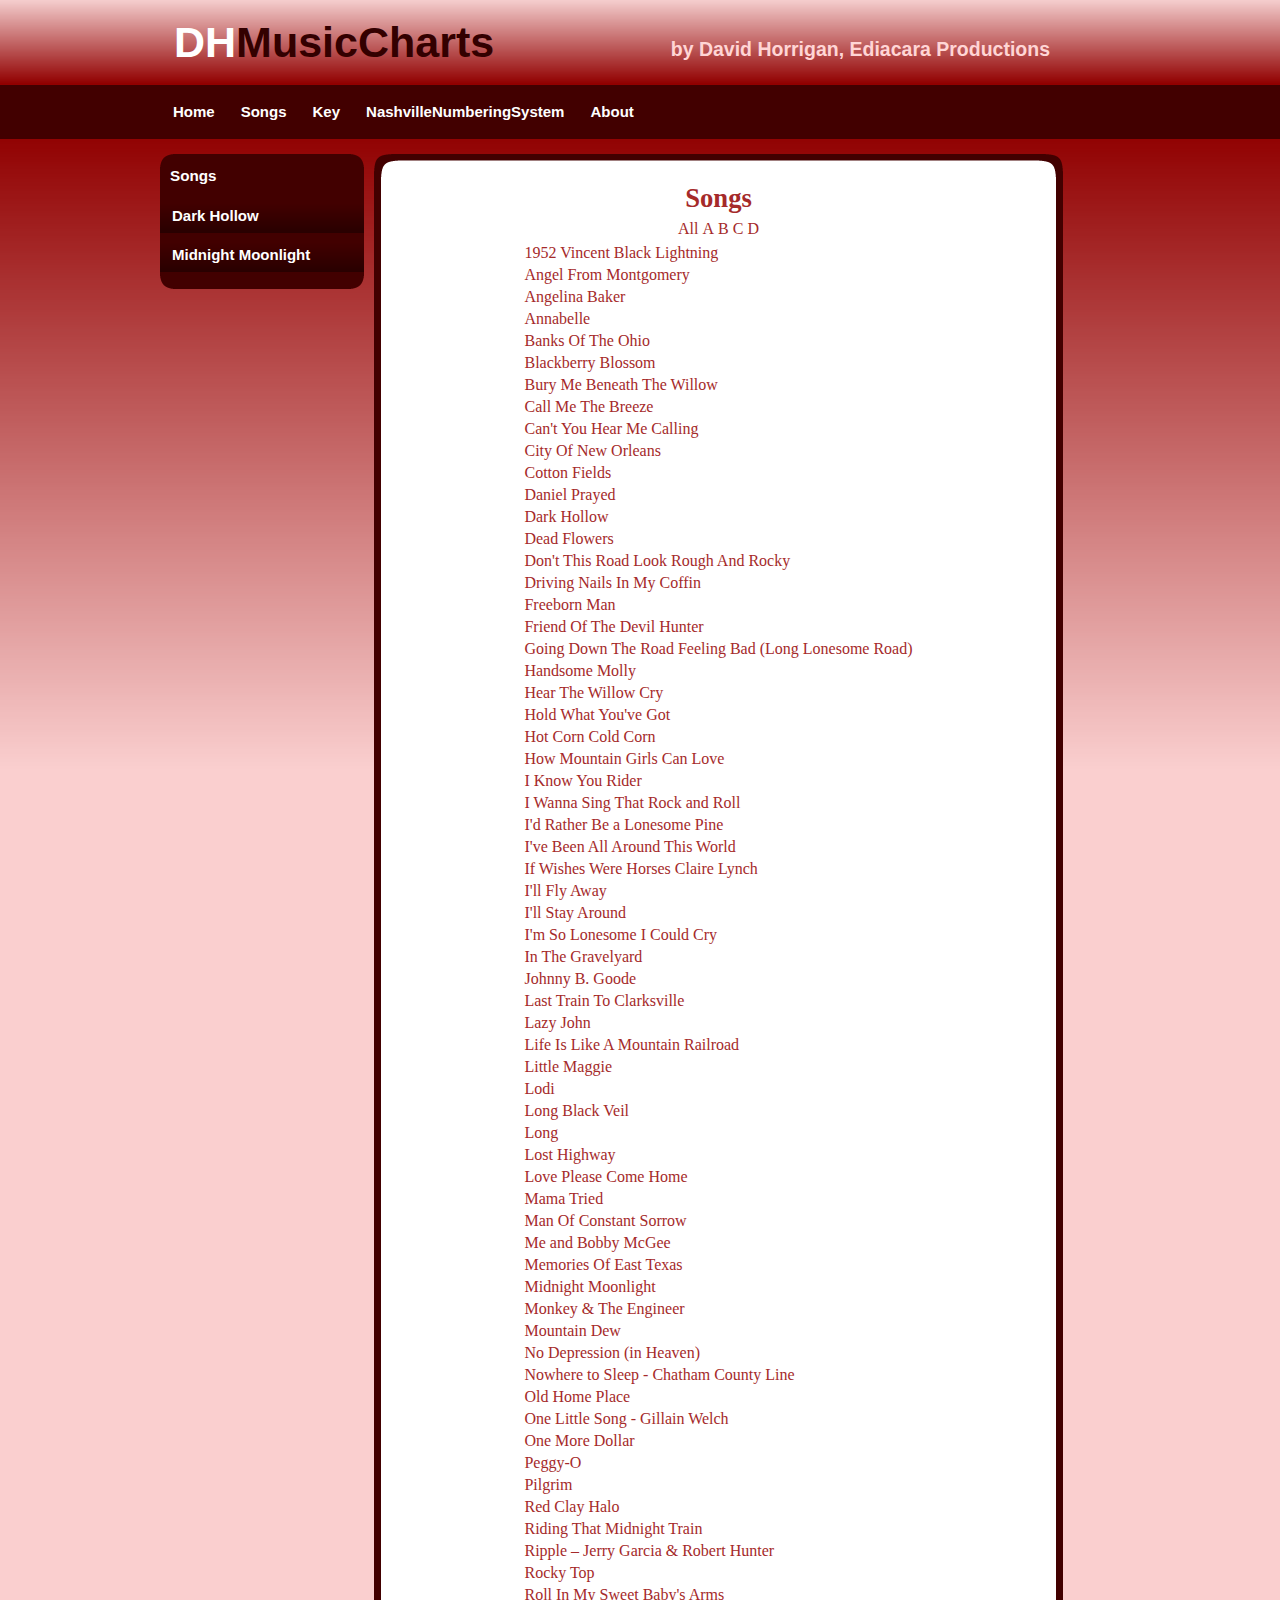
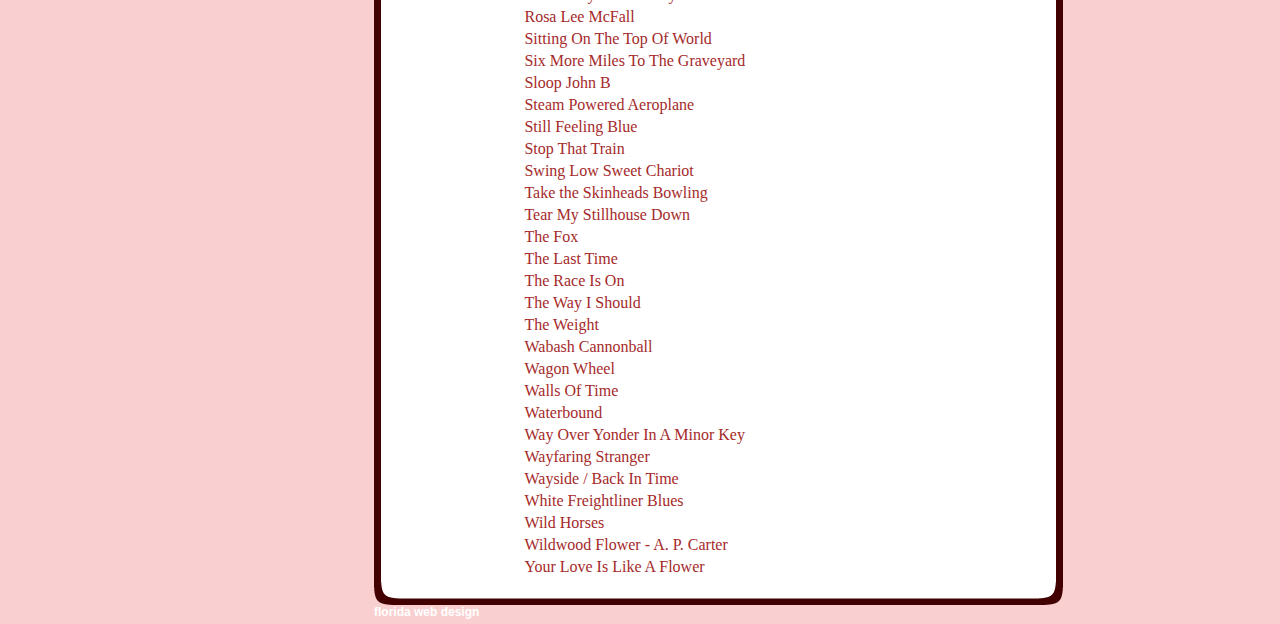
<file: CreateWebApp/SongList.html>
<!DOCTYPE html PUBLIC "-//W3C//DTD XHTML 1.0 Transitional//EN" "http://www.w3.org/TR/xhtml1/DTD/xhtml1-transitional.dtd"><?xml version="1.0" encoding="utf-16"?>
<html xmlns="http://www.w3.org/1999/xhtml">
  <head>
    <meta http-equiv="Content-Type" content="text/html; charset=utf-8" />
    <link rel="stylesheet" type="text/css" href="style.css" />
    <title>DhMusicCharts | TemplatePage</title>
    <style>
          table {
          border-style: hidden;
          }
          table th {
          border-style: solid;
          }

          .songs_pageTitle{
          color:brown;
          font-size:20pt;
          font-family:"Comic Sans MS";
          border-style: hidden;
          }

          :link, :visited { text-decoration:none; }
          :link:focus, :visited:focus { color:green; }
          :visited { color:green; }

          :link{
          color:brown;
          }
          :link:visited{
          color:green;
          }
          :link:hover{
          color:red;
          }

          :link:active{
          color:brown;
          }

          .songs_subPages{
          color:brown;
          font-size:12pt;
          font-family:"Comic Sans MS";
          border-style: hidden;
          }

          .songs_songTitle{
          color:brown;
          font-size:12pt;
          font-family:"Comic Sans MS";
          border-style: hidden;
          }

          .chord{
          color: brown;
          font-size:12pt;
          font-family:"Comic Sans MS";
          border-style: hidden;
          }
          .chordSmall{
          color: brown;
          font-size:8pt;
          font-family:"Comic Sans MS";
          border-style: hidden;
          }
          .chordHeader{
          color: brown;
          font-size:8pt;
          font-family:"Comic Sans MS";
          border-style: hidden;
          }

          .introComment{
          color: brown;
          font-size:8pt;
          font-family:"Comic Sans MS";
          border-style: hidden;
          }

          .lyric{
          color: green;
          font-size:12pt;
          font-family: arial;
          border-style: hidden;
          }

          .chartTitle{
          font-size:11pt;
          font-family: arial;
          }

          .Artist{
          font-size:8pt;
          font-family: arial;
          }

          .footer{
          font-size:8pt;
          font-family: arial;
          border-style: hidden;
          }

          .group{
          font-size:9pt;
          border-style: hidden;
          }
          #otherGroup{
          }
        </style>
  </head>
  <body>
    <div id="container">
      <div id="header">
        <h1>
              DH<span class="off">MusicCharts</span></h1>
        <h2>by David Horrigan, Ediacara Productions</h2>
      </div>
      <div id="menu">
        <ul>
          <li class="menuitem">
            <a href="index.html">Home</a>
          </li>
          <li class="menuitem">
            <a href="SongList.html">Songs</a>
          </li>
          <li class="menuitem">
            <a href="Key.html">Key</a>
          </li>
          <li class="menuitem">
            <a href="Nashville.html">NashvilleNumberingSystem</a>
          </li>
          <li class="menuitem">
            <a href="About.html">About</a>
          </li>
        </ul>
      </div>
      <div id="leftmenu">
        <div id="leftmenu_top">
          <!---->
        </div>
        <div id="leftmenu_main">
          <h3>Songs</h3>
          <ul>
            <li>
              <a href="charts\Lodi.html">Dark Hollow</a>
            </li>
            <li>
              <a href="charts\Lodi.html">Midnight Moonlight</a>
            </li>
          </ul>
        </div>
        <div id="leftmenu_bottom">
          <!---->
        </div>
      </div>
      <div id="content">
        <div id="content_top">
          <!---->
        </div>
        <div id="content_main">
              
<table>
  <tr>
    <td>
      <table>
        <tr>
          <td>
            <h1>
              <span class="songs_pageTitle">Songs</span>
            </h1>
          </td>
        </tr>
      </table>
      <table>
        <tr>
          <td class="songs_subPages">
            <a href="SongListAll.html">All</a>
          </td>
          <td class="songs_subPages">
            <a href="SongListA.html">A</a>
          </td>
          <td class="songs_subPages">
            <a href="SongListB.html">B</a>
          </td>
          <td class="songs_subPages">
            <a href="SongListC.html">C</a>
          </td>
          <td class="songs_subPages">
            <a href="SongListD.html">D</a>
          </td>
        </tr>
      </table>
      <table>
        <tr>
          <td class="songs_songTitle">
            <a href="1952 Vincent Black Lightning">1952 Vincent Black Lightning</a>
          </td>
        </tr>
        <tr>
          <td class="songs_songTitle">
            <a href="Angel From Montgomery">Angel From Montgomery</a>
          </td>
        </tr>
        <tr>
          <td class="songs_songTitle">
            <a href="Angelina Baker">Angelina Baker</a>
          </td>
        </tr>
        <tr>
          <td class="songs_songTitle">
            <a href="Annabelle">Annabelle</a>
          </td>
        </tr>
        <tr>
          <td class="songs_songTitle">
            <a href="Banks Of The Ohio">Banks Of The Ohio</a>
          </td>
        </tr>
        <tr>
          <td class="songs_songTitle">
            <a href="Blackberry Blossom - Michelle Shocked">Blackberry Blossom</a>
          </td>
        </tr>
        <tr>
          <td class="songs_songTitle">
            <a href="Bury Me Beneath The Willow">Bury Me Beneath The Willow  </a>
          </td>
        </tr>
        <tr>
          <td class="songs_songTitle">
            <a href="Call Me The Breeze">Call Me The Breeze </a>
          </td>
        </tr>
        <tr>
          <td class="songs_songTitle">
            <a href="Cant You Hear Me Calling">Can't You Hear Me Calling </a>
          </td>
        </tr>
        <tr>
          <td class="songs_songTitle">
            <a href="City Of New Orleans">City Of New Orleans</a>
          </td>
        </tr>
        <tr>
          <td class="songs_songTitle">
            <a href="Cotton Fields">Cotton Fields</a>
          </td>
        </tr>
        <tr>
          <td class="songs_songTitle">
            <a href="Daniel Prayed C">Daniel Prayed</a>
          </td>
        </tr>
        <tr>
          <td class="songs_songTitle">
            <a href="Dark Hollow">Dark Hollow</a>
          </td>
        </tr>
        <tr>
          <td class="songs_songTitle">
            <a href="Dead Flowers">Dead Flowers</a>
          </td>
        </tr>
        <tr>
          <td class="songs_songTitle">
            <a href="Don't This Road Look Rough And Rocky">Don't This Road Look Rough And Rocky </a>
          </td>
        </tr>
        <tr>
          <td class="songs_songTitle">
            <a href="Driving Nails In My Coffin">Driving Nails In My Coffin</a>
          </td>
        </tr>
        <tr>
          <td class="songs_songTitle">
            <a href="Freeborn Man">Freeborn Man</a>
          </td>
        </tr>
        <tr>
          <td class="songs_songTitle">
            <a href="Friend Of The Devil">Friend Of The Devil       Hunter</a>
          </td>
        </tr>
        <tr>
          <td class="songs_songTitle">
            <a href="Going Down The Road Feeling Bad in G">Going Down The Road Feeling Bad (Long Lonesome Road)</a>
          </td>
        </tr>
        <tr>
          <td class="songs_songTitle">
            <a href="Handsome Molly G">Handsome Molly</a>
          </td>
        </tr>
        <tr>
          <td class="songs_songTitle">
            <a href="Hear The Willow Cry">Hear The Willow Cry</a>
          </td>
        </tr>
        <tr>
          <td class="songs_songTitle">
            <a href="Hold What You've Got">Hold What You've Got</a>
          </td>
        </tr>
        <tr>
          <td class="songs_songTitle">
            <a href="Hot Corn Cold Corn">Hot Corn Cold Corn</a>
          </td>
        </tr>
        <tr>
          <td class="songs_songTitle">
            <a href="How Mountain Girls Can Love G">How Mountain Girls Can Love</a>
          </td>
        </tr>
        <tr>
          <td class="songs_songTitle">
            <a href="I Know You Rider">I Know You Rider</a>
          </td>
        </tr>
        <tr>
          <td class="songs_songTitle">
            <a href="I Wanna Sing That Rock 'n Roll">I Wanna Sing That Rock and Roll</a>
          </td>
        </tr>
        <tr>
          <td class="songs_songTitle">
            <a href="I'd Rather Be a Lonesome Pine">I'd Rather Be a Lonesome Pine</a>
          </td>
        </tr>
        <tr>
          <td class="songs_songTitle">
            <a href="I've Been All Around This World KL">I've Been All Around This World</a>
          </td>
        </tr>
        <tr>
          <td class="songs_songTitle">
            <a href="If Wishes Were Horses">If Wishes Were Horses        Claire Lynch</a>
          </td>
        </tr>
        <tr>
          <td class="songs_songTitle">
            <a href="Ill Fly Away">I'll Fly Away</a>
          </td>
        </tr>
        <tr>
          <td class="songs_songTitle">
            <a href="Ill Stay Around">I'll Stay Around </a>
          </td>
        </tr>
        <tr>
          <td class="songs_songTitle">
            <a href="Im So Lonesome I Could Cry in D">I'm So Lonesome I Could Cry</a>
          </td>
        </tr>
        <tr>
          <td class="songs_songTitle">
            <a href="In The Gravelyard">In The Gravelyard  </a>
          </td>
        </tr>
        <tr>
          <td class="songs_songTitle">
            <a href="Johnny B. Goode">Johnny B. Goode</a>
          </td>
        </tr>
        <tr>
          <td class="songs_songTitle">
            <a href="Last Train To Clarksville">Last Train To Clarksville</a>
          </td>
        </tr>
        <tr>
          <td class="songs_songTitle">
            <a href="Lazy John">Lazy John</a>
          </td>
        </tr>
        <tr>
          <td class="songs_songTitle">
            <a href="LifeIsLikeAMountainRailroad">Life Is Like A Mountain Railroad</a>
          </td>
        </tr>
        <tr>
          <td class="songs_songTitle">
            <a href="Little Maggie">Little Maggie</a>
          </td>
        </tr>
        <tr>
          <td class="songs_songTitle">
            <a href="Lodi">Lodi</a>
          </td>
        </tr>
        <tr>
          <td class="songs_songTitle">
            <a href="Long Black Veil">Long Black Veil</a>
          </td>
        </tr>
        <tr>
          <td class="songs_songTitle">
            <a href="Long, Lonesome Highway Blues">Long</a>
          </td>
        </tr>
        <tr>
          <td class="songs_songTitle">
            <a href="Lost Highway">Lost Highway</a>
          </td>
        </tr>
        <tr>
          <td class="songs_songTitle">
            <a href="Love Please Come Home">Love Please Come Home</a>
          </td>
        </tr>
        <tr>
          <td class="songs_songTitle">
            <a href="Mama Tried">Mama Tried</a>
          </td>
        </tr>
        <tr>
          <td class="songs_songTitle">
            <a href="Man Of Constant Sorrow D">Man Of Constant Sorrow</a>
          </td>
        </tr>
        <tr>
          <td class="songs_songTitle">
            <a href="Me and Bobby McGee J Joplin">Me and Bobby McGee</a>
          </td>
        </tr>
        <tr>
          <td class="songs_songTitle">
            <a href="Memories Of East Texas">Memories Of East Texas</a>
          </td>
        </tr>
        <tr>
          <td class="songs_songTitle">
            <a href="Midnight Moonlight">Midnight Moonlight</a>
          </td>
        </tr>
        <tr>
          <td class="songs_songTitle">
            <a href="Monkey &amp; The Engineer">Monkey &amp; The Engineer </a>
          </td>
        </tr>
        <tr>
          <td class="songs_songTitle">
            <a href="Mountain Dew">Mountain Dew </a>
          </td>
        </tr>
        <tr>
          <td class="songs_songTitle">
            <a href="No Depression">No Depression (in Heaven)</a>
          </td>
        </tr>
        <tr>
          <td class="songs_songTitle">
            <a href="Nowhere to Sleep">Nowhere to Sleep - Chatham County Line</a>
          </td>
        </tr>
        <tr>
          <td class="songs_songTitle">
            <a href="Old Home Place">Old Home Place </a>
          </td>
        </tr>
        <tr>
          <td class="songs_songTitle">
            <a href="One Little Song">One Little Song - Gillain Welch</a>
          </td>
        </tr>
        <tr>
          <td class="songs_songTitle">
            <a href="One More Dollar">One More Dollar</a>
          </td>
        </tr>
        <tr>
          <td class="songs_songTitle">
            <a href="Peggy-O">Peggy-O </a>
          </td>
        </tr>
        <tr>
          <td class="songs_songTitle">
            <a href="Pilgrim">Pilgrim</a>
          </td>
        </tr>
        <tr>
          <td class="songs_songTitle">
            <a href="Red Clay Halo">Red Clay Halo</a>
          </td>
        </tr>
        <tr>
          <td class="songs_songTitle">
            <a href="Riding That Midnight Train">Riding That Midnight Train</a>
          </td>
        </tr>
        <tr>
          <td class="songs_songTitle">
            <a href="Ripple">Ripple – Jerry Garcia  &amp; Robert Hunter</a>
          </td>
        </tr>
        <tr>
          <td class="songs_songTitle">
            <a href="Rocky Top">Rocky Top</a>
          </td>
        </tr>
        <tr>
          <td class="songs_songTitle">
            <a href="Roll In My Sweet Babys Arms G">Roll In My Sweet Baby's Arms </a>
          </td>
        </tr>
        <tr>
          <td class="songs_songTitle">
            <a href="Rosa Lee McFall C">Rosa Lee McFall</a>
          </td>
        </tr>
        <tr>
          <td class="songs_songTitle">
            <a href="Sitting On The Top Of World">Sitting On The Top Of World</a>
          </td>
        </tr>
        <tr>
          <td class="songs_songTitle">
            <a href="Six More Miles To The Graveyard">Six More Miles To The Graveyard</a>
          </td>
        </tr>
        <tr>
          <td class="songs_songTitle">
            <a href="Sloop John B">Sloop John B</a>
          </td>
        </tr>
        <tr>
          <td class="songs_songTitle">
            <a href="Steam Powered Aeroplane">Steam Powered Aeroplane</a>
          </td>
        </tr>
        <tr>
          <td class="songs_songTitle">
            <a href="Still Feeling Blue">Still Feeling Blue</a>
          </td>
        </tr>
        <tr>
          <td class="songs_songTitle">
            <a href="Stop That Train - PT">Stop That Train</a>
          </td>
        </tr>
        <tr>
          <td class="songs_songTitle">
            <a href="Swing Low Sweet Chariot">Swing Low Sweet Chariot</a>
          </td>
        </tr>
        <tr>
          <td class="songs_songTitle">
            <a href="Take the Skinheads Bowling">Take the Skinheads Bowling </a>
          </td>
        </tr>
        <tr>
          <td class="songs_songTitle">
            <a href="Tear My Stillhouse Down">Tear My Stillhouse Down </a>
          </td>
        </tr>
        <tr>
          <td class="songs_songTitle">
            <a href="The Fox">The Fox</a>
          </td>
        </tr>
        <tr>
          <td class="songs_songTitle">
            <a href="The Last Time">The Last Time</a>
          </td>
        </tr>
        <tr>
          <td class="songs_songTitle">
            <a href="The Race Is On">The Race Is On</a>
          </td>
        </tr>
        <tr>
          <td class="songs_songTitle">
            <a href="The Way I Should">The Way I Should</a>
          </td>
        </tr>
        <tr>
          <td class="songs_songTitle">
            <a href="The Weight">The Weight </a>
          </td>
        </tr>
        <tr>
          <td class="songs_songTitle">
            <a href="Wabash Cannonball G">Wabash Cannonball</a>
          </td>
        </tr>
        <tr>
          <td class="songs_songTitle">
            <a href="Wagon Wheel">Wagon Wheel </a>
          </td>
        </tr>
        <tr>
          <td class="songs_songTitle">
            <a href="Walls Of Time G">Walls Of Time  </a>
          </td>
        </tr>
        <tr>
          <td class="songs_songTitle">
            <a href="Waterbound">Waterbound</a>
          </td>
        </tr>
        <tr>
          <td class="songs_songTitle">
            <a href="Way Over Yonder In A Minor Key">Way Over Yonder In A Minor Key</a>
          </td>
        </tr>
        <tr>
          <td class="songs_songTitle">
            <a href="Wayfaring Stranger">Wayfaring Stranger</a>
          </td>
        </tr>
        <tr>
          <td class="songs_songTitle">
            <a href="Wayside Back In Time">Wayside / Back In Time</a>
          </td>
        </tr>
        <tr>
          <td class="songs_songTitle">
            <a href="White Freightliner Blues">White Freightliner Blues</a>
          </td>
        </tr>
        <tr>
          <td class="songs_songTitle">
            <a href="Wild Horses">Wild Horses</a>
          </td>
        </tr>
        <tr>
          <td class="songs_songTitle">
            <a href="Wildwood Flower">Wildwood Flower - A. P. Carter</a>
          </td>
        </tr>
        <tr>
          <td class="songs_songTitle">
            <a href="Your Love Is Like A Flower">Your Love Is Like A Flower</a>
          </td>
        </tr>
      </table>
    </td>
  </tr>
</table>
            </div>
        <div id="content_bottom">
          <!---->
        </div>
        <div id="footer">
          <h3>
            <a href="http://www.bryantsmith.com">florida web design</a>
          </h3>
        </div>
      </div>
    </div>
  </body>
</html>
</file>
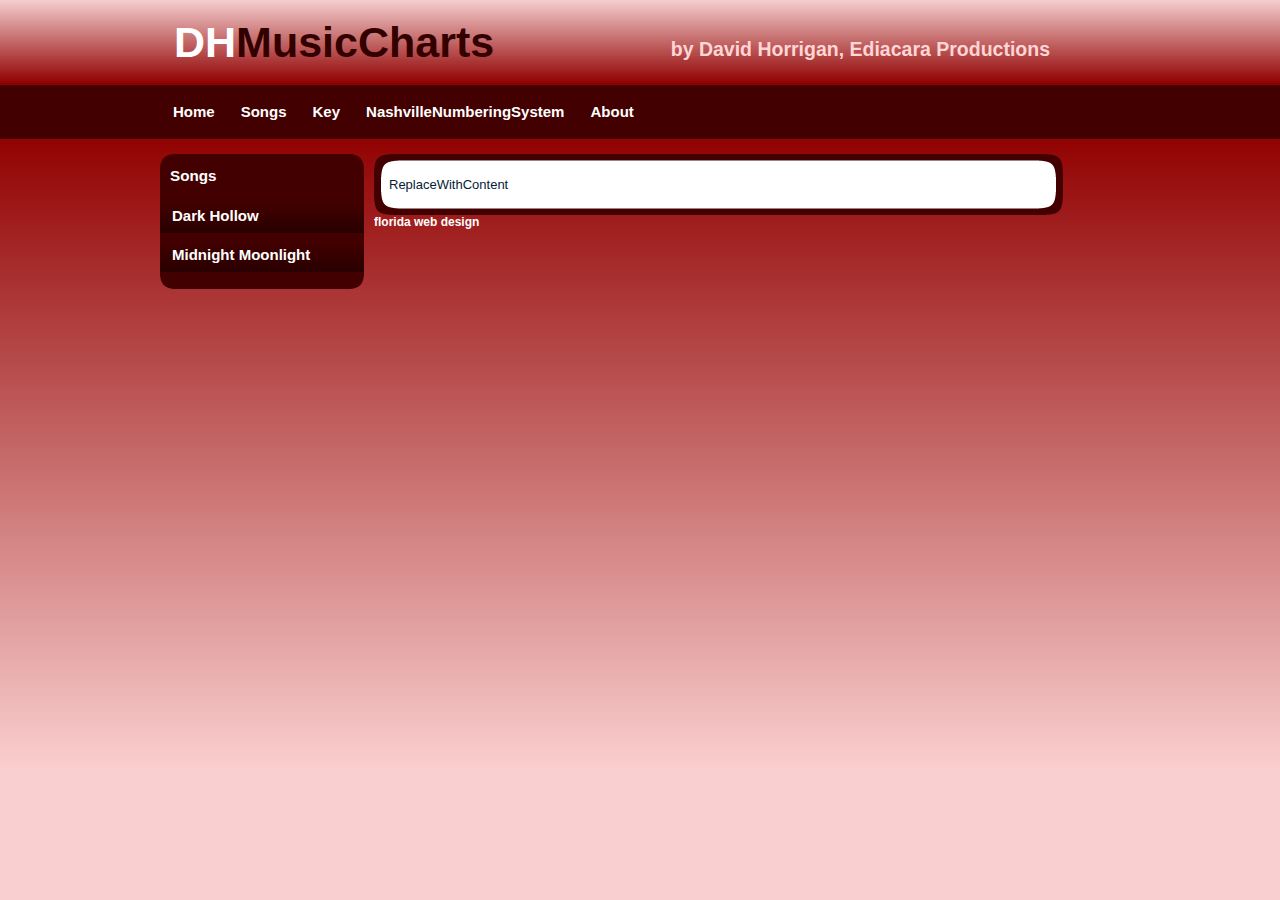
<file: CreateWebApp/TemplatePage.html>
<!DOCTYPE html PUBLIC "-//W3C//DTD XHTML 1.0 Transitional//EN" "http://www.w3.org/TR/xhtml1/DTD/xhtml1-transitional.dtd"><?xml version="1.0" encoding="utf-16"?>
<html xmlns="http://www.w3.org/1999/xhtml">
  <head>
    <meta http-equiv="Content-Type" content="text/html; charset=utf-8" />
    <link rel="stylesheet" type="text/css" href="style.css" />
    <title>DhMusicCharts | TemplatePage</title>
    <style>
          table {
          border-style: solid;
          }
          table th {
          border-style: solid;
          }

          .songs_pageTitle{
          color:brown;
          font-size:20pt;
          font-family:"Comic Sans MS";
          border-style: hidden;
          }

          :link, :visited { text-decoration:none; }
          :link:focus, :visited:focus { color:green; }
          :visited { color:green; }

          :link{
          color:brown;
          }
          :link:visited{
          color:green;
          }
          :link:hover{
          color:red;
          }

          :link:active{
          color:brown;
          }

          .songs_subPages{
          color:brown;
          font-size:12pt;
          font-family:"Comic Sans MS";
          border-style: hidden;
          }

          .songs_songTitle{
          color:brown;
          font-size:12pt;
          font-family:"Comic Sans MS";
          border-style: hidden;
          }

          .chord{
          color: brown;
          font-size:12pt;
          font-family:"Comic Sans MS";
          border-style: hidden;
          }
          .chordSmall{
          color: brown;
          font-size:8pt;
          font-family:"Comic Sans MS";
          border-style: hidden;
          }
          .chordHeader{
          color: brown;
          font-size:8pt;
          font-family:"Comic Sans MS";
          border-style: hidden;
          }

          .introComment{
          color: brown;
          font-size:8pt;
          font-family:"Comic Sans MS";
          border-style: hidden;
          }

          .lyric{
          color: green;
          font-size:12pt;
          font-family: arial;
          border-style: hidden;
          }

          .chartTitle{
          font-size:11pt;
          font-family: arial;
          }

          .Artist{
          font-size:8pt;
          font-family: arial;
          }

          .footer{
          font-size:8pt;
          font-family: arial;
          border-style: hidden;
          }

          .group{
          font-size:9pt;
          border-style: hidden;
          }
          #otherGroup{
          }
        </style>
  </head>
  <body>
    <div id="container">
      <div id="header">
        <h1>
              DH<span class="off">MusicCharts</span></h1>
        <h2>by David Horrigan, Ediacara Productions</h2>
      </div>
      <div id="menu">
        <ul>
          <li class="menuitem">
            <a href="index.html">Home</a>
          </li>
          <li class="menuitem">
            <a href="SongList.html">Songs</a>
          </li>
          <li class="menuitem">
            <a href="Key.html">Key</a>
          </li>
          <li class="menuitem">
            <a href="Nashville.html">NashvilleNumberingSystem</a>
          </li>
          <li class="menuitem">
            <a href="About.html">About</a>
          </li>
        </ul>
      </div>
      <div id="leftmenu">
        <div id="leftmenu_top">
          <!---->
        </div>
        <div id="leftmenu_main">
          <h3>Songs</h3>
          <ul>
            <li>
              <a href="charts\Lodi.html">Dark Hollow</a>
            </li>
            <li>
              <a href="charts\Lodi.html">Midnight Moonlight</a>
            </li>
          </ul>
        </div>
        <div id="leftmenu_bottom">
          <!---->
        </div>
      </div>
      <div id="content">
        <div id="content_top">
          <!---->
        </div>
        <div id="content_main">
              ReplaceWithContent
            </div>
        <div id="content_bottom">
          <!---->
        </div>
        <div id="footer">
          <h3>
            <a href="http://www.bryantsmith.com">florida web design</a>
          </h3>
        </div>
      </div>
    </div>
  </body>
</html>
</file>
<file: CreateWebApp/style.css>
/* A Free Design by Bryant Smith (bryantsmith.com) */



body {
	margin: 0;
	padding: 0;
	text-align: left;
	font: 12px Arial, Helvetica, sans-serif;
	font-size: 13px;
	color: #061C37;
	background: #FACFCF;
	background-image:url(images/background.png);
	background-repeat:repeat-x;
}
*
{
  margin: 0 auto 0 auto;
 text-align:left;}

#container
{
  display: block; 
  height:auto;
  position: relative; 
  width: 960px;
}


#header
{
height:85px;
width:960px;	
}

#header h1
{
	position:absolute;
text-align:left;
color:#FFFFFF;
font-size:43px;
color:#FFF;	
left:14px;
top:18px;
}


#header h2
{
position:absolute;
text-align:right;
color:#FFD5D5;
left:490px;
top:38px;
width:400px;
}

#mainpic
{
background-image:url(images/main.jpg);
background-repeat:no-repeat;
width:900px;
height:354px;	
}



.off
{
color:#300;
}


#menu
{
display:block;
float:left;
clear:both;
width:960px;
height:54px;
float:left;
clear:both;
}

#leftmenu
{
margin-top:15px;
width:204px;
float:left;
}

#leftmenu_top
{
width:204px;
height:13px;
background-image:url(images/leftmenu_top.png);
}
#leftmenu_bottom
{
width:204px;
height:13px;
background-image:url(images/leftmenu_bottom.png);
}
#leftmenu_main
{
width:204px;
height:auto;
background-color:#420000;
}

#leftmenu_main ul
{
list-style: none;
padding: 0px;
width:204px;
}


#leftmenu_main h3
{
list-style: none;
padding: 0px;
width:204px;
color:#FFFFFF;
padding-left:10px;
padding-bottom:14px;
}

#leftmenu_main ul li
{
list-style: none;
padding: 0px;
width:204px;
text-align:left;
}

#leftmenu_main ul li a, #leftmenu_main ul li a:visited
{
	display:block;
list-style: none;
padding: 0px;
width:192px;
padding-left:12px;
padding-top:4px;
height:30px;
text-align:left;
background-image:url(images/leftmenu_link.png);
background-repeat:repeat-x;
margin-top:5px;
color:#FFFFFF;
text-decoration:none;
font-size:15px;
font-weight:bold;
}

#leftmenu_main ul li a:hover
{
color:#EED7D7;
	
	
}




#content
{
display:block;
float:left;
width:689px;
height:auto;
padding-left:10px;
padding-top:15px;
padding-right:10px;
padding-bottom:5px;
}


#content_top
{
	background-image:url(images/main_top.png);
	background-repeat:no-repeat;
	width:689px;
	height:23px;
}

#content_main
{
background-image:url(images/main_back.png);
background-repeat:repeat-y;
width:659px;
padding-left:15px;
padding-right:15px;
}

#content_bottom
{
background-image:url(images/main_bottom.png);
background-repeat:no-repeat;
width:689px;
height:23px;
}








#footer
{
width:inherit;
height:auto;
}

#footer h3 a,#footer h3 a:visited
{
display:inline;
text-align:center;
font-size:12px;
text-decoration:none;
color:#FFF;
}


#menu ul {
	list-style: none;
	padding: 0px;
	margin-left:auto;
	width:960px;
}

#menu li {
	list-style: none;
	padding: 0px;	
	display: inline; 
	
}

#menu a {
	float: left;
	height: 36px;
	display: block;
	text-align: center;
	text-decoration: none;
	color: #ffffff;
	font-weight: bold;
	padding-top: 18px;
	font-size: 15px;
	padding-left:13px;
	padding-right:13px;
	
}

#menu a:hover{
	background-image:url(images/link_background.png);
	background-repeat:repeat-x;
}

#content p
{
	
}

#songlistcontent
{
display:block;
float:left;
width:659px;
padding-left:15px;
padding-right:15px;
}

#songListItem
{
    float: left;
    height: 36px;
    display: block;
    text-align: center;
    text-decoration: none;
    color: #800000;
    font-weight: bold;
    padding-top: 18px;
    font-size: 15px;
    padding-left: 13px;
    padding-right: 13px;
}

html, body {
text-align: center;
}
p {text-align: left;}
</file>
